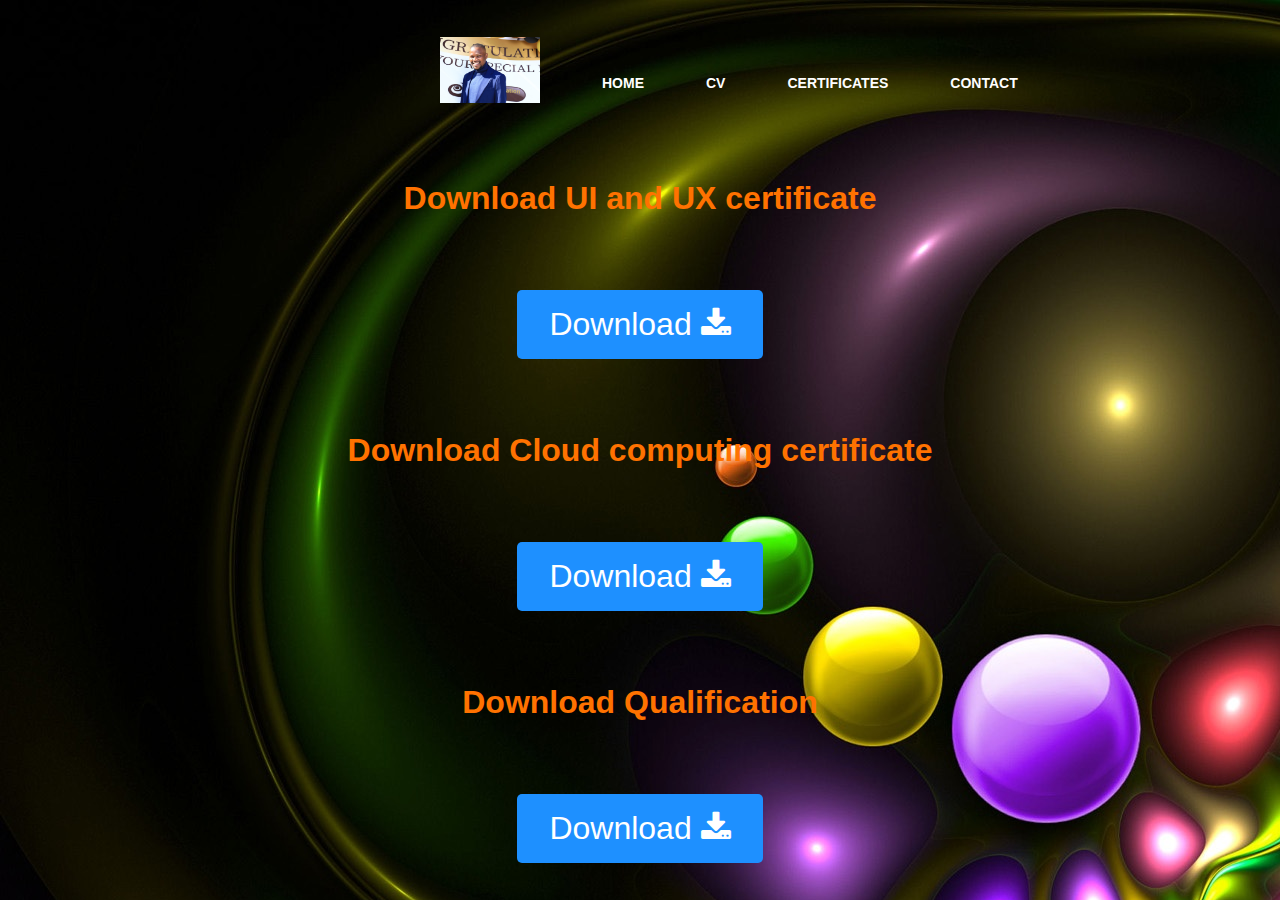
<file: certificates.html>
<!DOCTYPE html>
<html lang="en">
<head>
    <meta charset="UTF-8">
    <meta http-equiv="X-UA-Compatible" content="IE=edge">
    <meta name="viewport" content="width=device-width, initial-scale=1.0">
    <title>CERTIFICATES</title>
    <link rel="stylesheet" href="style.css">
    <link rel="stylesheet" href="https://cdnjs.cloudflare.com/ajax/libs/font-awesome/4.7.0/css/font-awesome.min.css">
</head>
<body>
    
    <div class="menu">
        <ul>
            <img width="100px" src="WhatsApp Image 2023-07-07 at 10.46.52.jpeg" alt="Profile">
            <li><a href="index.html">HOME</a></li>
            <li><a href="CV.html">CV</a></li>
            <li><a href="certificates.html">CERTIFICATES</a></li>
            <li><a href="contact.html">CONTACT</a></li>
        </ul>
    </div>


    <h1>Download UI and UX certificate</h1>
    <a href="Paulos Kekana UI and UX certificate.pdf" download='pdf' class="download-btn">Download
        <i class="fa fa-download"></i>
    </a>
    <h1>Download Cloud computing certificate</h1>
    <a href="Paulos Kekana.pdf" download='pdf' class="download-btn">Download
        <i class="fa fa-download"></i>
    </a>
    <h1>Download Qualification</h1>
    <a href="Qualification.pdf" download='pdf' class="download-btn">Download
        <i class="fa fa-download"></i>
    </a>

</body>
</html>
</file>
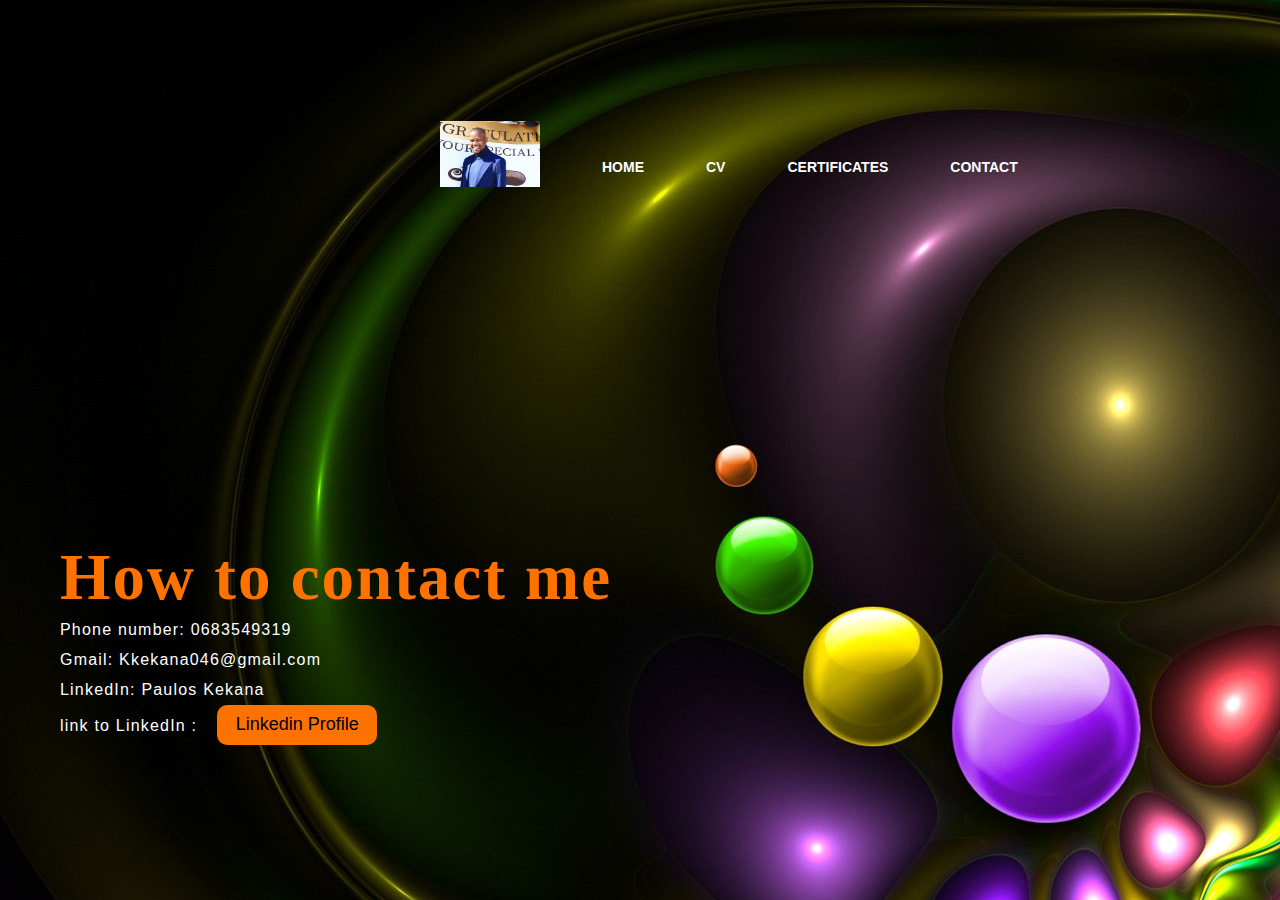
<file: contact.html>
<!DOCTYPE html>
<html lang="en">
<head>
    <meta charset="UTF-8">
    <meta http-equiv="X-UA-Compatible" content="IE=edge">
    <meta name="viewport" content="width=device-width, initial-scale=1.0">
    <title>how to contact me</title>
    <link rel="stylesheet" href="style.css">
    <link rel="stylesheet" href="https://cdnjs.cloudflare.com/ajax/libs/font-awesome/4.7.0/css/font-awesome.min.css">
</head>
<body>
    <div class="menu">
        <ul>
            <img width="100px" src="WhatsApp Image 2023-07-07 at 10.46.52.jpeg" alt="Profile">
            <li><a href="index.html">HOME</a></li>
            <li><a href="CV.html">CV</a></li>
            <li><a href="certificates.html">CERTIFICATES</a></li>
            <li><a href="contact.html">CONTACT</a></li>
        </ul>
    </div>
    <div class="content">
        <h1><span>How to contact me</span></h1>
        <p class="par">Phone number: 0683549319
            <br>Gmail: Kkekana046@gmail.com
            <br>LinkedIn: Paulos Kekana
            <br>link to LinkedIn :<button class="cn"><a href="https://www.linkedin.com/in/paulos-kekana-823946230/">Linkedin Profile</a></button>

        </p>
</body>
</html>
</file>
<file: style.css>
*{
    margin: 0;
    padding: 0;
}

.main{
    width: 109%;
    background: linear-gradient(to top, rgba(0,0,0,0.5)50%,rgba(0,0,0,0.5)50%), url(bubbles.jpeg);
    background-position: center;
    background-size: cover;
    height: 109vh;
}

.navbar{
    width: 1200px;
    height: 75px;
    margin: auto;
}

.icon{
    width: 200px;
    float: left;
    height: 70px;
}

.logo{
    color: #ff7200;
    font-size: 35px;
    font-family: Arial;
    padding-left: 20px;
    float: left;
    padding-top: 10px;
    margin-top: 5px
}

.menu{
    width: 400px;
    float: left;
    height: 70px;
}

ul{
    float: left;
    display: flex;
    justify-content: center;
    align-items: center;
}

ul li{
    list-style: none;
    margin-left: 62px;
    margin-top: 27px;
    font-size: 14px;
}

ul li a{
    text-decoration: none;
    color: #fff;
    font-family: Arial;
    font-weight: bold;
    transition: 0.4s ease-in-out;
}

ul li a:hover{
    color: #ff7200;
}

.search{
    width: 330px;
    float: left;
    margin-left: 270px;
}

.srch{
    font-family: 'Times New Roman';
    width: 200px;
    height: 40px;
    background: transparent;
    border: 1px solid #ff7200;
    margin-top: 13px;
    color: #fff;
    border-right: none;
    font-size: 16px;
    float: left;
    padding: 10px;
    border-bottom-left-radius: 5px;
    border-top-left-radius: 5px;
}

.btn{
    width: 100px;
    height: 40px;
    background: #ff7200;
    border: 2px solid #ff7200;
    margin-top: 13px;
    color: #fff;
    font-size: 15px;
    border-bottom-right-radius: 5px;
    border-bottom-right-radius: 5px;
    transition: 0.2s ease;
    cursor: pointer;
}
.btn:hover{
    color: #000;
}

.btn:focus{
    outline: none;
}

.srch:focus{
    outline: none;
}

.content{
    width: 1200px;
    height: auto;
    margin: auto;
    color: #fff;
    position: relative;
}

.content .par{
    padding-left: 20px;
    padding-bottom: 25px;
    font-family: Arial;
    letter-spacing: 1.2px;
    line-height: 30px;
}

.content h1{
    font-family: 'Times New Roman';
    font-size: 50px;
    padding-left: 20px;
    margin-top: 9%;
    letter-spacing: 2px;
}

.content .cn{
    width: 160px;
    height: 40px;
    background: #ff7200;
    border: none;
    margin-bottom: 10px;
    margin-left: 20px;
    font-size: 18px;
    border-radius: 10px;
    cursor: pointer;
    transition: .4s ease;
    
}

.content .cn a{
    text-decoration: none;
    color: #000;
    transition: .3s ease;
}

.cn:hover{
    background-color: #fff;
}

.content span{
    color: #ff7200;
    font-size: 65px
}

.form{
    width: 250px;
    height: 380px;
    background: linear-gradient(to top, rgba(0,0,0,0.8)50%,rgba(0,0,0,0.8)50%);
    position: absolute;
    top: -20px;
    left: 870px;
    transform: translate(0%,-5%);
    border-radius: 10px;
    padding: 25px;
}

.form h2{
    width: 220px;
    font-family: sans-serif;
    text-align: center;
    color: #ff7200;
    font-size: 22px;
    background-color: #fff;
    border-radius: 10px;
    margin: 2px;
    padding: 8px;
}

.form input{
    width: 240px;
    height: 35px;
    background: transparent;
    border-bottom: 1px solid #ff7200;
    border-top: none;
    border-right: none;
    border-left: none;
    color: #fff;
    font-size: 15px;
    letter-spacing: 1px;
    margin-top: 30px;
    font-family: sans-serif;
}

.form input:focus{
    outline: none;
}

::placeholder{
    color: #fff;
    font-family: Arial;
}

.btnn{
    width: 240px;
    height: 40px;
    background: #ff7200;
    border: none;
    margin-top: 30px;
    font-size: 18px;
    border-radius: 10px;
    cursor: pointer;
    color: #fff;
    transition: 0.4s ease;
}
.btnn:hover{
    background: #fff;
    color: #ff7200;
}
.btnn a{
    text-decoration: none;
    color: #000;
    font-weight: bold;
}
.form .link{
    font-family: Arial, Helvetica, sans-serif;
    font-size: 17px;
    padding-top: 20px;
    text-align: center;
}
.form .link a{
    text-decoration: none;
    color: #ff7200;
}
.liw{
    padding-top: 15px;
    padding-bottom: 10px;
    text-align: center;
}
.icons a{
    text-decoration: none;
    color: #fff;
}
.icons ion-icon{
    color: #fff;
    font-size: 30px;
    padding-left: 14px;
    padding-top: 5px;
    transition: 0.3s ease;
}
.icons ion-icon:hover{
    color: #ff7200;
}

body{
    background: url(bubbles.jpeg);
    min-height:100vh;
    display:grid;
    color: #ff7200;
    place-items:center;
    font-family: -apple-system, BlinkMacSystemFont, 'Segoe UI', Roboto, Oxygen, Ubuntu, Cantarell, 'Open Sans', 'Helvetica Neue', sans-serif;
}

.download-btn{
    background-color: DodgerBlue;
    color: white;
    padding: 1rem 2rem;
    font-size: 2rem;
    text-decoration: none;
    border-radius:5px;
}

.download-btn:hover {
    background-color: RoyalBlue;
  }
  






  .table__body {
    width: 95%;
    max-height: calc(89% - 1.6rem);
    background-color: #fffb;

    margin: .8rem auto;
    border-radius: .6rem;

    overflow: auto;
    overflow: overlay;
}

.table__body::-webkit-scrollbar{
    width: 0.5rem;
    height: 0.5rem;
}

.table__body::-webkit-scrollbar-thumb{
    border-radius: .5rem;
    background-color: #0004;
    visibility: hidden;
}

.table__body:hover::-webkit-scrollbar-thumb{ 
    visibility: visible;
}

table {
    width: 100%;
}
</file>
